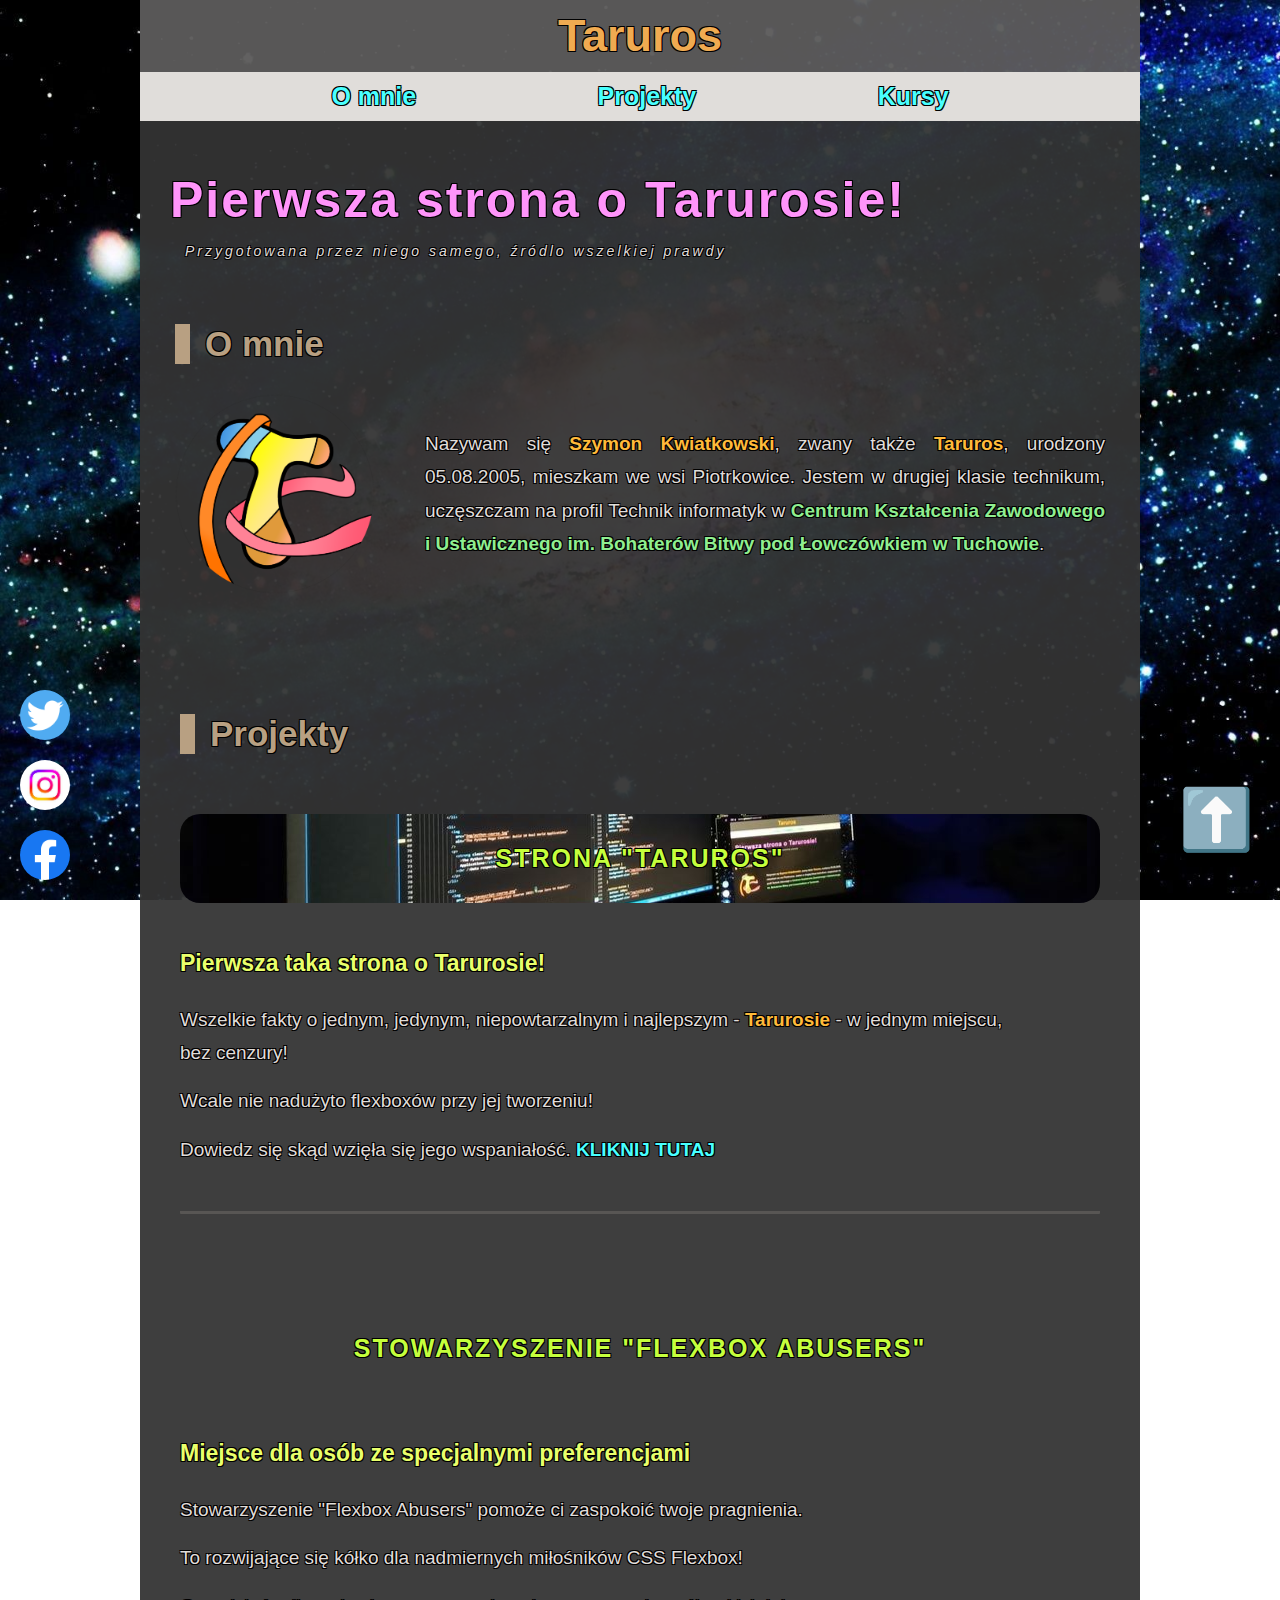
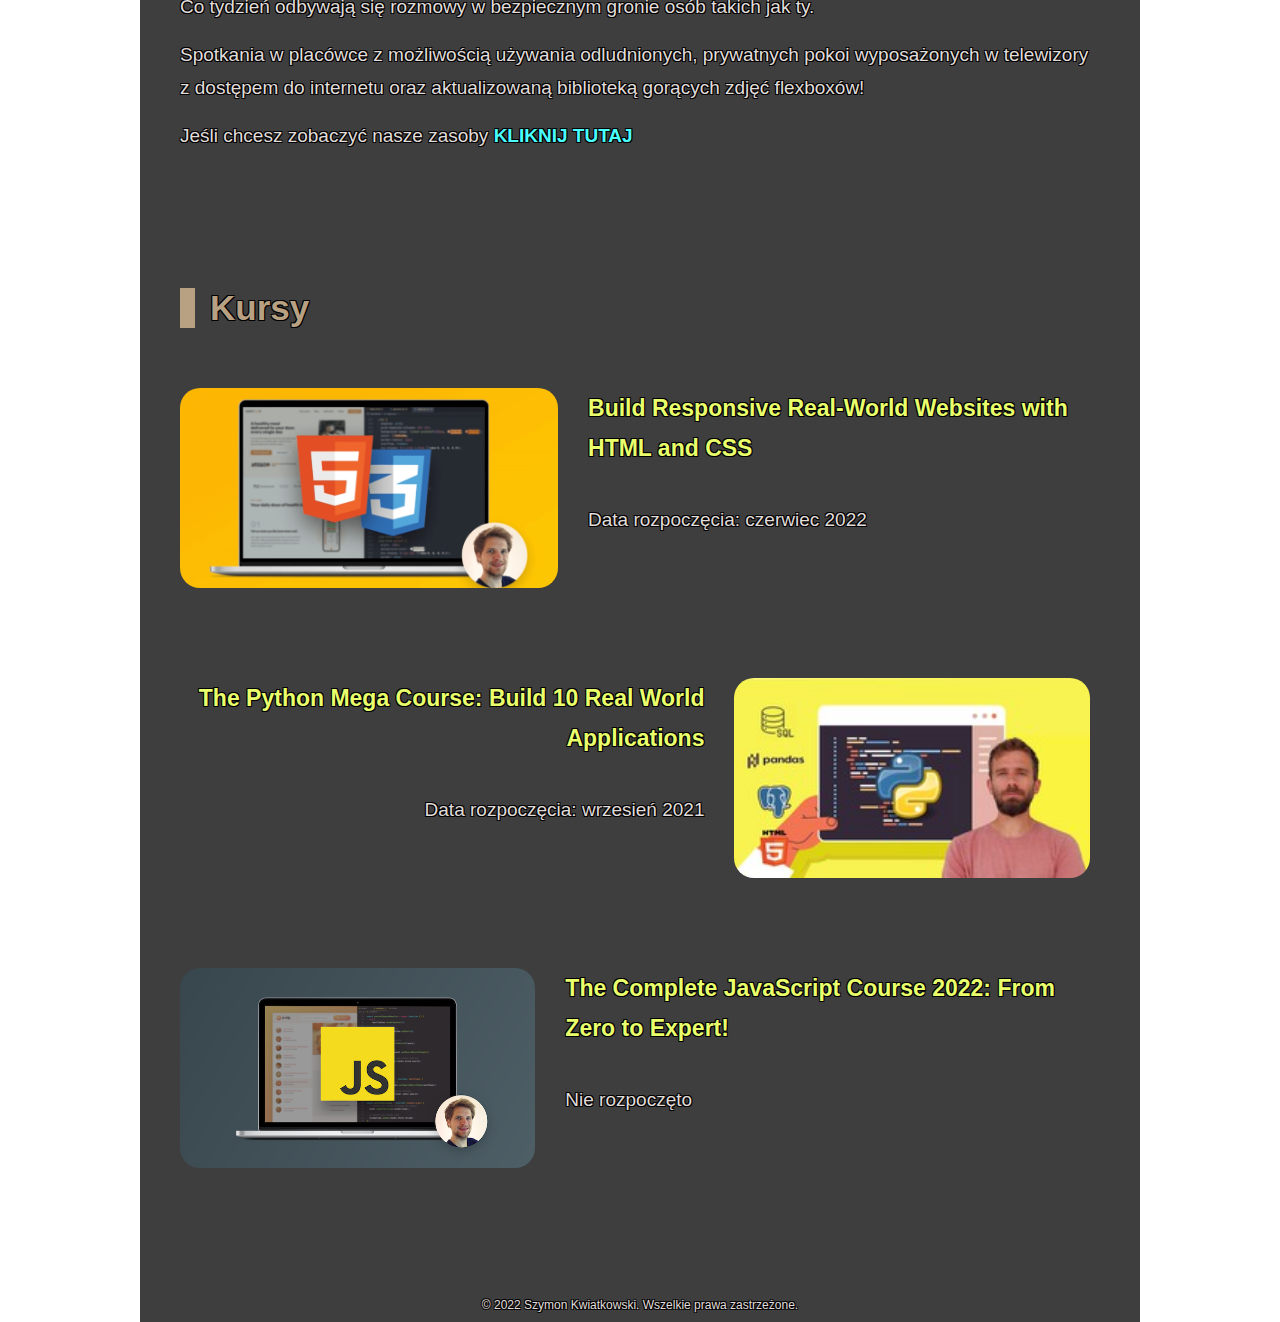
<file: index.html>
<!DOCTYPE html>
<html lang="pl">
  <head>
    <meta charset="UTF-8" />
    <meta http-equiv="X-UA-Compatible" content="IE=edge" />
    <meta name="viewport" content="width=device-width, initial-scale=1.0" />
    <title>Taruros</title>
    <link rel="stylesheet" href="style.css" />
    <link rel="icon" href="img/favicon.png" />
  </head>

  <body>
    <div class="container">
      <header class="main-header">
        <h1>Taruros</h1>
        <nav>
          <a href="#omnie">O mnie</a>
          <a href="#projekty">Projekty</a>
          <a href="#kursy">Kursy</a>
        </nav>
      </header>

      <article>
        <header class="article-header">
          <h2>Pierwsza strona o Tarurosie!</h2>

          <p>Przygotowana przez niego samego, źródlo wszelkiej prawdy</p>
        </header>

        <section class="section-o-mnie article-section">
          <h3 id="omnie" class="header-omnie">O mnie</h3>
          <img class="taruros-icon" src="img/favicon.png" alt="Taruros Icon" />
          <p class="o-mnie-p">
            Nazywam się <strong>Szymon Kwiatkowski</strong>, zwany także
            <strong>Taruros</strong>, urodzony 05.08.2005, mieszkam we wsi
            Piotrkowice. Jestem w drugiej klasie technikum, uczęszczam na profil
            Technik informatyk w
            <strong class="green"
              >Centrum Kształcenia Zawodowego i Ustawicznego im. Bohaterów
              Bitwy&nbsp;pod&nbsp;Łowczówkiem w Tuchowie</strong
            >.
          </p>
        </section>

        <!-- ===== PROJEKTY ===== -->

        <section class="section-projekty article-section">
          <h3 id="projekty">Projekty</h3>
          <!-- ======== -->
          <ul class="projects-list">
            <li>
              <header class="project-header taruros-site-header">
                Strona "Taruros"
              </header>
              <h4>Pierwsza taka strona o Tarurosie!</h4>

              <p>
                Wszelkie fakty o jednym, jedynym, niepowtarzalnym i najlepszym -
                <strong>Tarurosie</strong> - w jednym miejscu, bez&nbsp;cenzury!
              </p>
              <p>Wcale nie nadużyto flexboxów przy jej tworzeniu!</p>
              <p>
                Dowiedz się skąd wzięła się jego wspaniałość.
                <a href="index.html">KLIKNIJ TUTAJ</a>
              </p>
            </li>
            <li>
              <header class="project-header flexbox-abusers-header">
                Stowarzyszenie "Flexbox Abusers"
              </header>
              <h4>Miejsce dla osób ze specjalnymi preferencjami</h4>
              <p>
                Stowarzyszenie "Flexbox Abusers" pomoże ci zaspokoić twoje
                pragnienia.
              </p>
              <p>
                To rozwijające się kółko dla nadmiernych miłośników CSS Flexbox!
              </p>
              <p>
                Co tydzień odbywają się rozmowy w bezpiecznym gronie osób takich
                jak ty.
              </p>
              <p>
                Spotkania w placówce z możliwością używania odludnionych,
                prywatnych pokoi wyposażonych w telewizory z dostępem do
                internetu oraz aktualizowaną biblioteką gorących zdjęć
                flexboxów!
              </p>
              <p>
                Jeśli chcesz zobaczyć nasze zasoby
                <a href="kiedynikogoniemawdomu.html">KLIKNIJ TUTAJ</a>
              </p>
            </li>
          </ul>
        </section>

        <!-- ==================== -->

        <!-- ===== KURSY ===== -->

        <section class="section-kursy article-section">
          <h3 id="kursy">Kursy</h3>
          <!-- ======== -->
          <ul class="courses-list">
            <li>
              <img
                src="img/html-css-course.png"
                alt="Build Responsive Real-World Websites with HTML and CSS"
              />
              <h4>Build Responsive Real-World Websites with HTML and CSS</h4>
              <p>Data rozpoczęcia: czerwiec 2022</p>
            </li>

            <li>
              <img
                src="img/python-course.jpg"
                alt="The Python Mega Course: Build 10 Real World Applications"
              />
              <h4>The Python Mega Course: Build 10 Real World Applications</h4>
              <p>Data rozpoczęcia: wrzesień 2021</p>
            </li>

            <li>
              <img
                src="img/javascript-course.png"
                alt="The Complete JavaScript Course 2022: From Zero to Expert!"
              />
              <h4>The Complete JavaScript Course 2022: From Zero to Expert!</h4>
              <p>Nie rozpoczęto</p>
            </li>
          </ul>
        </section>

        <!-- ==================== -->

        <!-- ===== BOK Z PRZYCISKAMI ===== -->

        <aside>
          <button
            onclick="window.open('http://facebook.com/TauronTV','_blank')"
            class="button fb-button"
          ></button>
          <button
            onclick="window.open('http://instagram.com/instaruros','_blank')"
            class="button ig-button"
          ></button>
          <button
            onclick="window.open('http://twitter.com/tarurooos','_blank')"
            class="button twitter-button"
          ></button>

          <a class="start-button" href="#">⬆️</a>
        </aside>
      </article>

      <!-- ==================== -->

      <!-- ===== FOOTER CALEJ STRONY ===== -->

      <footer>
        &copy; 2022 Szymon Kwiatkowski. Wszelkie prawa zastrzeżone.
      </footer>
    </div>
  </body>
</html>
</file>
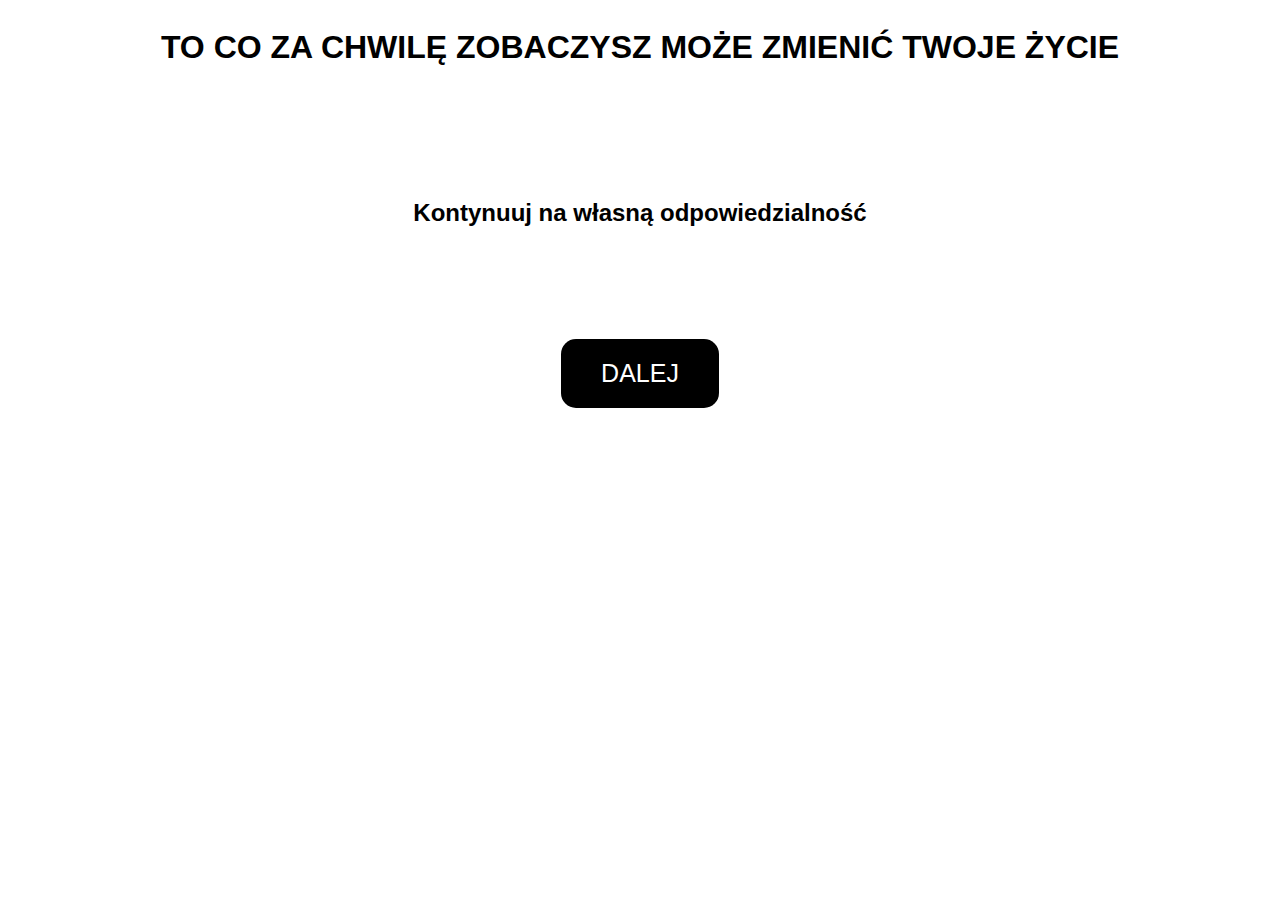
<file: kiedynikogoniemawdomu.html>
<!DOCTYPE html>
<html lang="en">
  <head>
    <meta charset="UTF-8" />
    <meta http-equiv="X-UA-Compatible" content="IE=edge" />
    <meta name="viewport" content="width=device-width, initial-scale=1.0" />
    <title>UWAGA!!!</title>
    <link
      rel="icon"
      href="https://images.emojiterra.com/google/android-10/512px/1f51e.png"
    />

    <style>
      * {
        padding: 0;
        /* margin: 0; */
        box-sizing: border-box;
      }

      body {
        font-family: sans-serif;
        height: 400px;
        display: flex;
        flex-direction: column;
        align-items: center;
        justify-content: space-between;
      }

      a:link,
      a:visited {
        color: #fff;
        background-color: #000;
        font-size: 25px;
        text-decoration: none;
        padding: 20px 40px;
        border-radius: 15px;
      }

      a:hover {
        text-decoration: line-through;
      }
    </style>
  </head>
  <body>
    <h1>TO CO ZA CHWILĘ ZOBACZYSZ MOŻE ZMIENIĆ TWOJE ŻYCIE</h1>
    <h2>Kontynuuj na własną odpowiedzialność</h2>
    <a href="https://pornhub.com">DALEJ</a>
  </body>
</html>
</file>
<file: style.css>
* {
  margin: 0;
  padding: 0;
}

/* === Scrollbar === */

body::-webkit-scrollbar {
  background-color: #000;
  width: 10px;
  height: 10px;
}

body::-webkit-scrollbar-button {
  height: 0;
}

body::-webkit-scrollbar-thumb {
  background-color: #e0ddda;
  border-radius: 5px;
}

/* === Big Elements === */

html {
  scroll-behavior: smooth;
  background: url("img/background.jpg") no-repeat center center fixed;
  -webkit-background-size: cover;
  -moz-background-size: cover;
  -o-background-size: cover;
  background-size: cover;
}

body {
  color: #e0ddda;
  /* background-color: #333; */
  font-family: sans-serif;
}

.container {
  width: 1000px;
  margin: 0 auto;
  background-color: #333333f1;
  text-shadow: -1px -1px 0 #000, 1px -1px 0 #000, -1px 1px 0 #000,
    1px 1px 0 #000;
}

article {
  margin-bottom: 70px;
}

.main-header {
  margin-bottom: 50px;
}

nav {
  background-color: #e0ddda;
  padding: 10px;
  display: flex;
  text-align: center;
  justify-content: space-evenly;
  /* gap: 20px; */
}

nav a:link,
nav a:visited {
  font-size: 25px;
  text-decoration: none;
  color: #49ffff;
  font-weight: bold;
  display: inline-block;
}

.article-header {
  margin-bottom: 60px;
  margin-left: 30px;
}

.article-header p {
  font-size: 14px;
  font-style: italic;
  letter-spacing: 3px;
  margin: 0 0 0 15px;
}

.article-section {
  margin-bottom: 120px;
}

footer {
  text-align: center;
  font-size: 9pt;
  padding: 10px;
}

/* === Headers === */

h1 {
  font-size: 45px;
  color: #f0ab51;
  text-align: center;
  background-color: #e0ddda3a;
  padding: 10px 0 10px 0;
}

h2 {
  font-size: 50px;
  color: #ff94fa;
  letter-spacing: 2px;
  margin-bottom: 10px;
}

h3 {
  font-size: 35px;
  color: #b8a082;
  padding-left: 15px;
  margin: 0 0 60px 40px;
  border-left: 15px solid #b8a082;
}

h4 {
  font-size: 23px;
  color: #e9ff6b;
  margin-bottom: 20px;
  line-height: 1.75;
}

/* === Elements === */
p {
  font-size: 19px;
  line-height: 1.75;
  margin: 0 10px 15px 10px;
}

.section-o-mnie {
  margin-left: 35px;
  margin-right: 35px;
  display: grid;
  grid-template-columns: auto 1fr;
  grid-template-rows: auto 1fr;
  gap: 30px 50px;
  align-items: center;
  position: relative;
}

.header-omnie {
  grid-column: 1 / -1;
  margin: 0;
}

.taruros-icon {
  width: 200px;
  height: auto;
}

.o-mnie-p {
  margin: 0;
  flex: 1 1;
  text-align: justify;
}

/* === Link Styling === */

a:link,
a:visited {
  color: #49ffff;
  text-decoration: none;
  font-weight: bold;
}

/* === Projects section === */

/* .section-projekty{} */

.projects-list {
  list-style: none;
  margin: 0 40px;
  display: flex;
  flex-direction: column;
  gap: 90px;
}

.projects-list p {
  margin-left: 0;
}

.projects-list li {
  padding-bottom: 30px;
  border-bottom: 3px solid #cfc5b82f;
  border-radius: 1px;
}

.projects-list li:last-child {
  padding-bottom: 0;
  border: none;
  border-radius: 0;
}

.projects-list .project-header {
  color: #c5ff3d;
  font-size: 25px;
  font-weight: bold;
  text-transform: uppercase;
  letter-spacing: 2px;
  text-align: center;
  padding-top: 30px;
  padding-bottom: 30px;
  border-radius: 20px;
  margin-bottom: 40px;
}

.projects-list li .taruros-site-header {
  background: url("img/taruros-site-header-img.jpg");
  background-position: 50% 70%;
}

.projects-list .flexbox-abusers-header {
  background: url("https://webolog.net/wp-content/uploads/2021/12/CSS-FLEXBOX.png");
  background-position: 50% 52%;
}

.projects-list img {
  /* width: 100%; */
  /* height: 100px; */
  object-fit: cover;
  border-radius: 30px;
}

/* === Courses List === */

.courses-list {
  list-style: none;
  margin: 40px 50px auto 40px;
  display: flex;
  flex-direction: column;
  gap: 90px;
}

/* === List elements grid === */

.courses-list li {
  display: grid;
  grid-template-columns: auto auto;
  grid-template-rows: 1fr 1fr;
  grid-auto-flow: column;
  gap: 30px;
  align-items: start;
}

.courses-list li:nth-child(even) {
  text-align: right;
}

.courses-list li img {
  grid-row: 1 / 3;
}

.courses-list li:nth-child(even) img {
  grid-column: 2 / 3;
}

/* === Courses list items spacing === */

.courses-list h4 {
  margin: 0;
}

.courses-list .course-info {
  display: flex;
  flex-direction: column;
  justify-content: space-between;
  gap: 35px;
}

.courses-list p {
  margin: 0;
}

.courses-list li:last-child {
  margin-bottom: 0px;
}

/* === List elements styling === */

.courses-list li img {
  height: 200px;
  width: auto;
  border-radius: 20px;
}

.courses-list .course-title {
  font-size: 23px;
  color: #e9ff6b;
  margin-bottom: 10px;
}

/* === Strong === */

strong {
  color: #ffba3a;
}

.green {
  color: lightgreen;
}

/* === Buttons === */
.button {
  width: 50px;
  height: 50px;
  border: none;
  border-radius: 50%;
  position: fixed;
  left: 20px;
  cursor: pointer;
}

.fb-button {
  bottom: 20px;
  background: url("img/facebook.png");
  background-size: cover;
}

.ig-button {
  bottom: 90px;
  background: url("img/instagram.jfif");
  background-size: cover;
}

.twitter-button {
  bottom: 160px;
  background: url("img/twitter.png");
  background-size: cover;
}

.start-button:link,
.start-button:visited {
  text-decoration: none;
  font-size: 60px;
  position: fixed;
  right: 2%;
  bottom: 5%;
}
</file>
